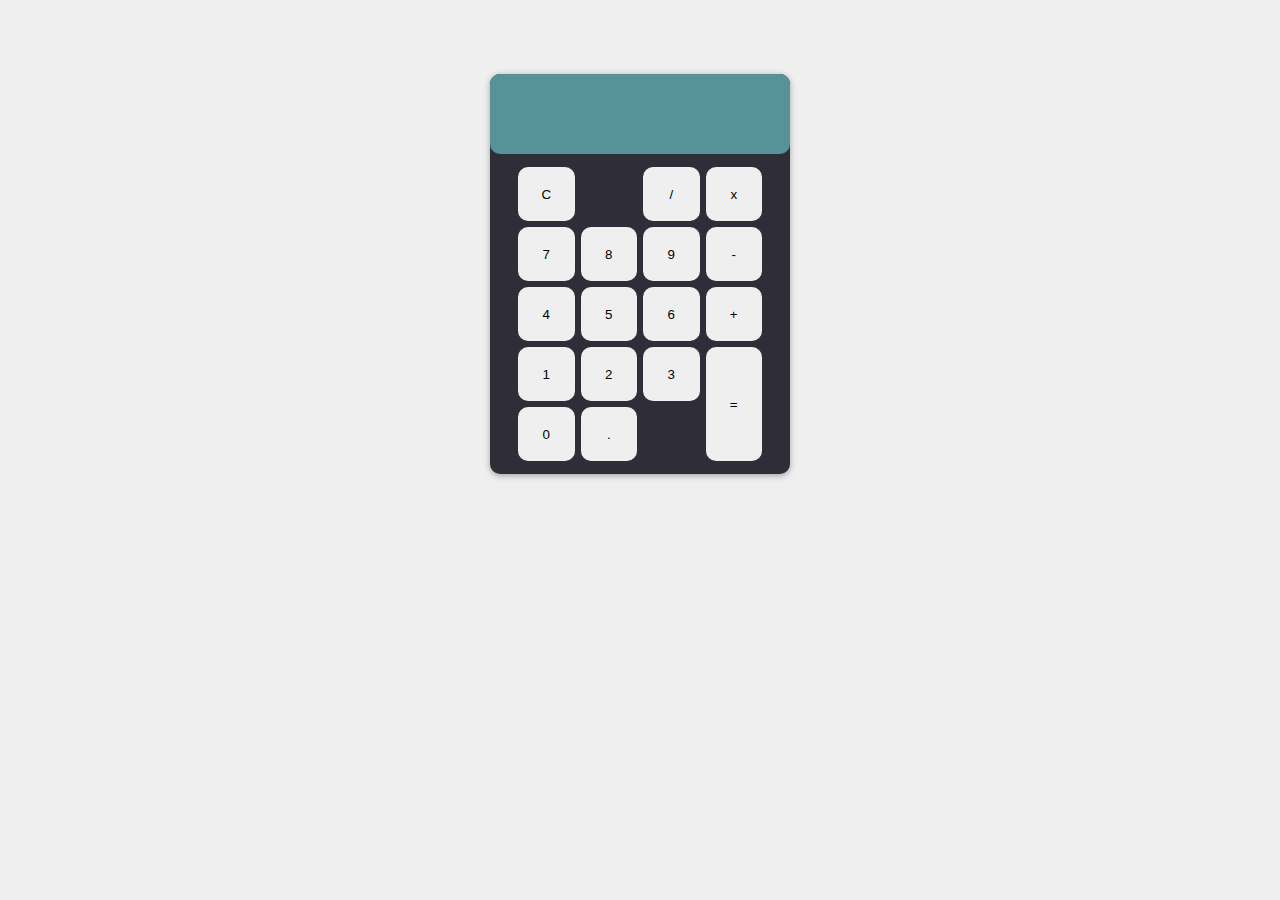
<file: index.html>
<!DOCTYPE html>
<html lang="en">
<head>
    <meta charset="UTF-8">
    <meta name="viewport" content="width=device-width, initial-scale=1.0">
    <title>Calculadora</title>
    <link rel="stylesheet" href="style.css" />
</head>
<body>
    <script src="app.js"></script>
    
    <div class="container">

        <div class="screen">
            <p id="showNumbers"></p>
        </div>

        <div class="buttons">

            <button class="one" onclick="saveNumbers('1')"> 1 </button>
                
            <button class="two" onclick="saveNumbers('2')"> 2 </button>

            <button class="three" onclick="saveNumbers('3')"> 3 </button>

            <button class="four" onclick="saveNumbers('4')"> 4 </button>

            <button class="five" onclick="saveNumbers('5')"> 5 </button>

            <button class="six" onclick="saveNumbers('6')"> 6 </button>

            <button class="seven" onclick="saveNumbers('7')"> 7 </button>

            <button class="eight" onclick="saveNumbers('8')"> 8 </button>

            <button class="nine" onclick="saveNumbers('9')"> 9 </button>

            <button class="zero" onclick="saveNumbers('0')"> 0 </button>

            <button class="dot" onclick="saveNumbers('.')"> . </button>

            <button class="add" onclick="opera('+')"> + </button>
            
            <button class="sub" onclick="opera('-')"> - </button>

            <button class="multi" onclick="opera('*')"> x </button>
            
            <button class="division" onclick="opera('/')"> / </button>

            <button class="reset" onclick="reset()"> C </button>

            <button class="result" onclick="resultado()"> = </button>

        </div>
    </div>    
</body>
</html>
</file>
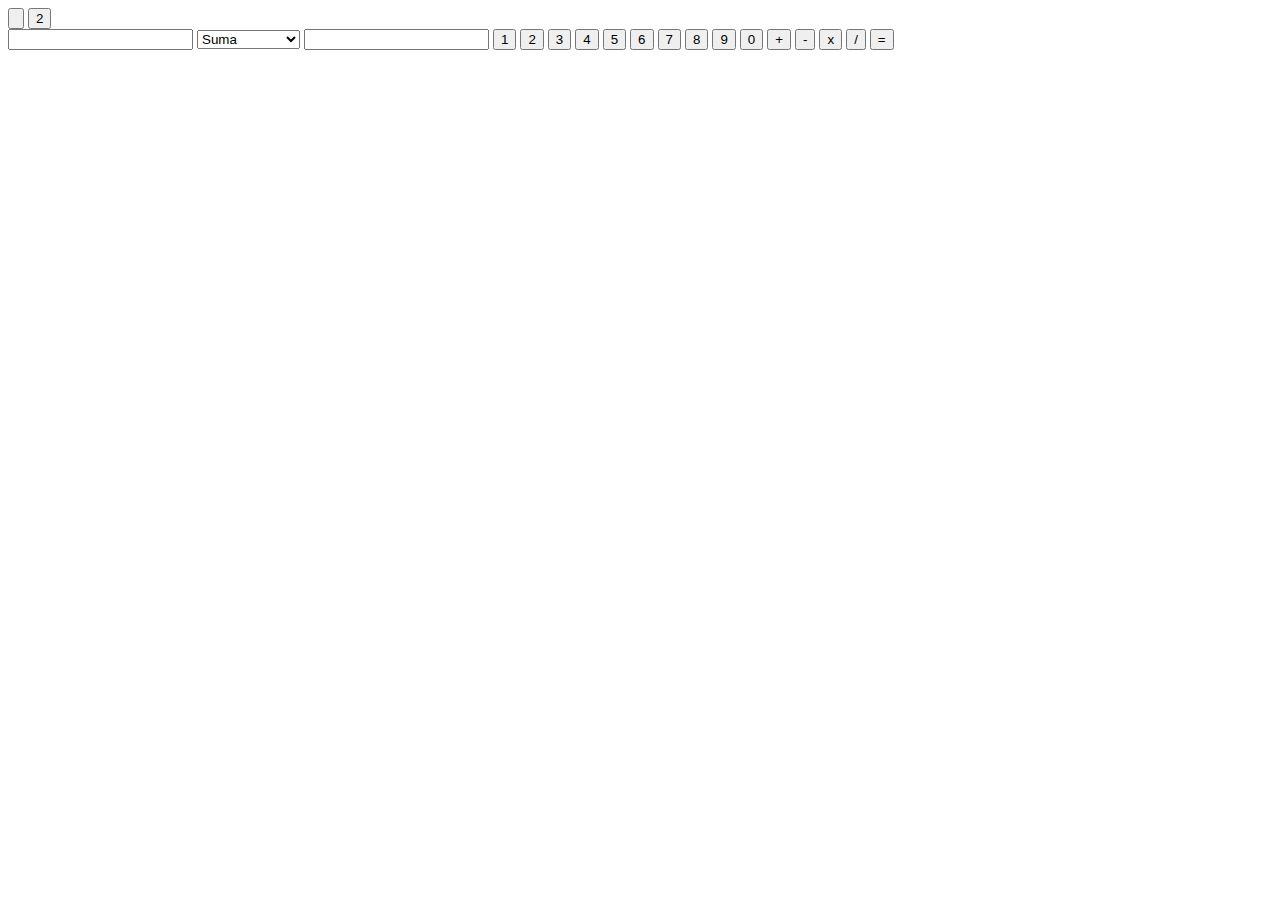
<file: index_2.html>
<!DOCTYPE html>
<html lang="en">
<head>
    <meta charset="UTF-8">
    <meta name="viewport" content="width=device-width, initial-scale=1.0">
    <title>Document</title>
</head>
<body>
    <script src="app_2.js"></script>
    
    <div class="main">
        <div id="screen" class="screen">
            
        </div>
        <div class="buttons">
            <form id="form"> 
                <input onclick="operacion()" type="button" >
                <input type="button" id="one" value="2">

            </form>
            
            <input type="number" id="one">

            <select id="ope" name="form">
                <option id="s" value="suma">Suma</option>
                <option id="r" value="resta">Resta</option>
                <option id="m" value="Multiplicacion">Multiplicación</option>
                <option id="d" value="division">División</option>
            </select>
           
            <input type="number" id="two">

            <button onclick="one()" id="num" value="1"> 1 </button>
                
            <button onclick="two()" id="num2" value="2"> 2 </button>

            <button onclick="prueba('3')"> 3 </button>

            <button onclick="prueba('4')"> 4 </button>

            <button onclick="prueba('5')"> 5 </button>

            <button onclick="calculo(6)"> 6 </button>

            <button onclick="calculo(7)"> 7 </button>

            <button onclick="calculo(8)"> 8 </button>

            <button onclick="calculo(9)"> 9 </button>

            <button onclick="zero(0)" id="num0"> 0 </button>

            <button onclick="operacion('+')" id="plus"> + </button>
            
            <button onclick="operacion('-')"> - </button>

            <button onclick="operacion('*')"> x </button>
            
            <button onclick="operacion('/')"> / </button>

            <button onclick="resultado2()"> = </button>
        </div>
    </div>    
</body>
</html>
</file>
<file: style.css>
html {
    padding: 50px 0;
    background-color: #efefef;
}

.container {
    box-shadow: 0 0.1rem 0.4rem rgba(0,0,0,0.3);
    background-color: #2F2D38;
    width: 300px;
    height: 400px;
    margin: 0 auto;
    border-radius: 10px;


}

.screen {
    background-color: #569398;
    width: 300px;
    height: 80px;
    margin: 0;
    border-radius: 10px;

}

.screen p {
    width: 200px;
    height: 60px;
    padding: 15px;
    font-size: 1.5rem;
    font-family: 'Lucida Sans', 'Lucida Sans Regular', 'Lucida Grande', 'Lucida Sans Unicode', Geneva, Verdana, sans-serif;
}

.buttons {
    padding-top: 10px;
    margin: 0 auto;

    width: 250px;
    height: 300px;

    display: grid;
    grid-template-columns: repeat(4, 1fr);
    grid-template-rows: repeat(5, 1fr);

}

.one {
    grid-column: 1/2;
    grid-row: 4/5;
    padding: 0;
    margin: 3px;
    border-radius: 10px;
    border-color: transparent;
}

.two {
    grid-column: 2/3;
    grid-row: 4/5;
    padding: 0;
    margin: 3px;
    border-radius: 10px;
    border-color: transparent;
}

.three {
    grid-column: 3/4;
    grid-row: 4/5;
    padding: 0;
    margin: 3px;
    border-radius: 10px;
    border-color: transparent;
}

.four {
    grid-column: 1/2;
    grid-row: 3/4;
    padding: 0;
    margin: 3px;
    border-radius: 10px;
    border-color: transparent;
}

.five {
    grid-column: 2/3;
    grid-row: 3/4;
    padding: 0;
    margin: 3px;
    border-radius: 10px;
    border-color: transparent;
}

.six {
    grid-column: 3/4;
    grid-row: 3/4;
    padding: 0;
    margin: 3px;
    border-radius: 10px;
    border-color: transparent;
}

.seven {
    grid-column: 1/2;
    grid-row: 2/3;
    padding: 0;
    margin: 3px;
    border-radius: 10px;
    border-color: transparent;
}

.eight {
    grid-column: 2/3;
    grid-row: 2/3;
    padding: 0;
    margin: 3px;
    border-radius: 10px;
    border-color: transparent;
}

.nine {
    grid-column: 3/4;
    grid-row: 2/3;
    padding: 0;
    margin: 3px;
    border-radius: 10px;
    border-color: transparent;
}

.zero {
    grid-column: 1/2;
    grid-row: 5/6;
    padding: 0;
    margin: 3px;
    border-radius: 10px;
    border-color: transparent;
}

.dot {
    grid-column: 2/3;
    grid-row: 5/6;
    padding: 0;
    margin: 3px;
    border-radius: 10px;
    border-color: transparent;
}

.add {
    grid-column: 4/5;
    grid-row: 3/4;
    padding: 0;
    margin: 3px;
    border-radius: 10px;
    border-color: transparent;
}

.sub {
    grid-column: 4/5;
    grid-row: 2/3;
    padding: 0;
    margin: 3px;
    border-radius: 10px;
    border-color: transparent;
}

.multi {
    grid-column: 4/5;
    grid-row: 1/2;
    padding: 0;
    margin: 3px;
    border-radius: 10px;
    border-color: transparent;
}

.division {
    grid-column: 3/4;
    grid-row: 1/2;
    padding: 0;
    margin: 3px;
    border-radius: 10px;
    border-color: transparent;
}

.reset {
    grid-column: 1/2;
    grid-row: 1/2;
    padding: 0;
    margin: 3px;
    border-radius: 10px;
    border-color: transparent;
}

.result {
    grid-column: 4/5;
    grid-row: 4/6;
    padding: 0;
    margin: 3px;
    border-radius: 10px;
    border-color: transparent;
}
</file>
